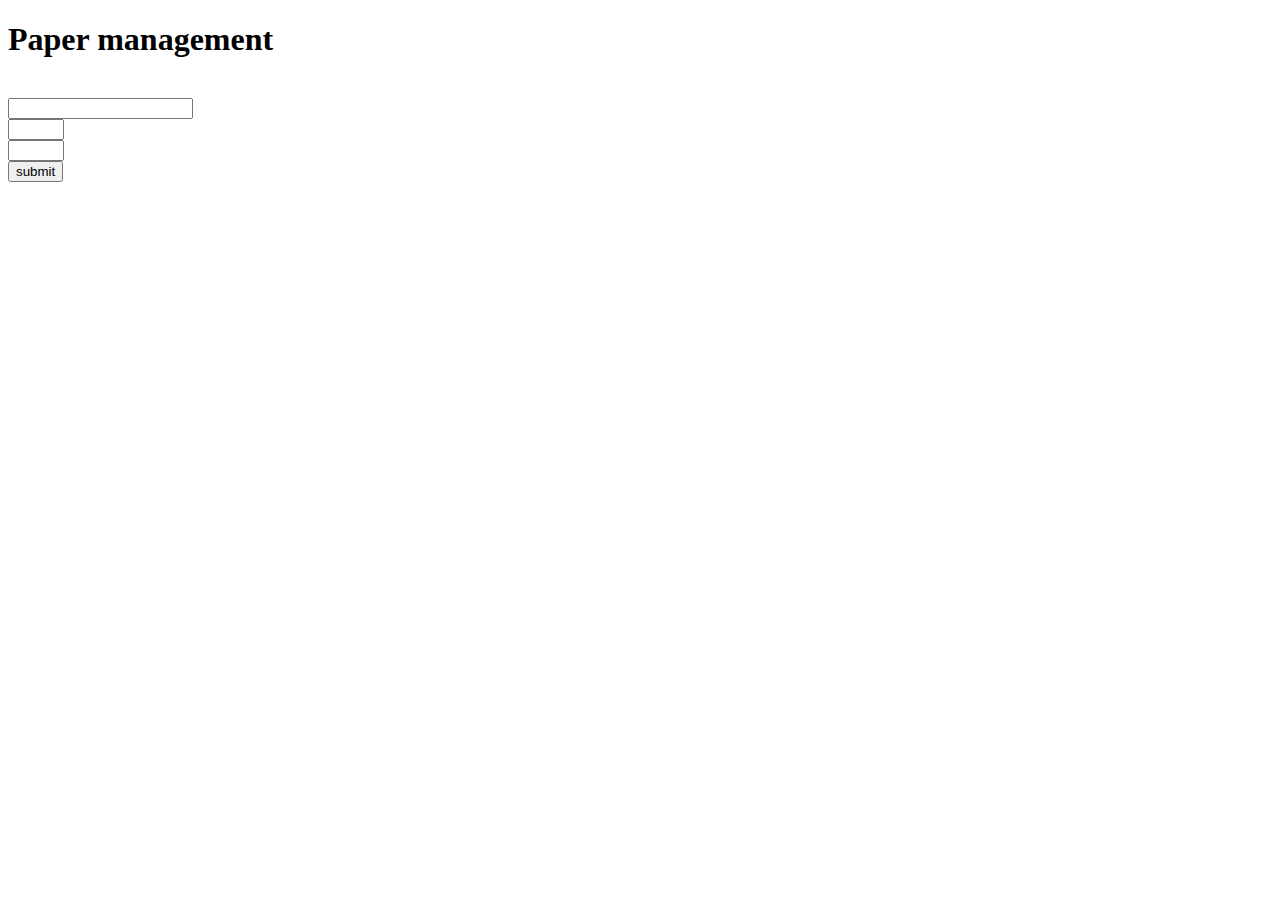
<file: PaperProjectWeb/index.html>
<!DOCTYPE html>
<html xmlns="http://www.w3.org/1999/html">
<head>
  <meta charset="UTF-8">
  <title>Paper project</title>
      <!--<link rel="stylesheet" href="css/style.css">-->
</head>
<?php

?>
<body>
  <h1>Paper management</h1>
  <!--<input id="tab1" type="radio" name="tabs">-->
  <!--<label for="tab1">Add course</label>-->

  <!--<input id="tab2" type="radio" name="tabs">-->
  <!--<label for="tab2">Add subject</label>-->

  <!--<input id="tab3" type="radio" name="tabs" checked>-->
  <!--<label for="tab3">Add paper</label>-->

  <!--<input id="tab4" type="radio" name="tabs">-->
  <!--<label for="tab4">Make paper</label>-->
    </br><input type="text" name="addcoursetxt"></br>
    <input type="number" name="semstart" max="10" min="1"></br>
    <input type="number" name="semend" min="1" max="10"></br>
  <input type="submit" value="submit"></br>
    <!---->
  <!--<section id="content2">-->
    <!--<p>-->
      <!--Bacon ipsum dolor sit amet landjaeger sausage brisket, jerky drumstick fatback boudin ball tip turducken. Pork belly meatball t-bone bresaola tail filet mignon kevin turkey ribeye shank flank doner cow kielbasa shankle. Pig swine chicken hamburger, tenderloin turkey rump ball tip sirloin frankfurter meatloaf boudin brisket ham hock. Hamburger venison brisket tri-tip andouille pork belly ball tip short ribs biltong meatball chuck. Pork chop ribeye tail short ribs, beef hamburger meatball kielbasa rump corned beef porchetta landjaeger flank. Doner rump frankfurter meatball meatloaf, cow kevin pork pork loin venison fatback spare ribs salami beef ribs.-->
    <!--</p>-->
    <!--<p>-->
      <!--Jerky jowl pork chop tongue, kielbasa shank venison. Capicola shank pig ribeye leberkas filet mignon brisket beef kevin tenderloin porchetta. Capicola fatback venison shank kielbasa, drumstick ribeye landjaeger beef kevin tail meatball pastrami prosciutto pancetta. Tail kevin spare ribs ground round ham ham hock brisket shoulder. Corned beef tri-tip leberkas flank sausage ham hock filet mignon beef ribs pancetta turkey.-->
    <!--</p>-->
  <!--</section>-->
    <!---->
  <!--<section id="content3">-->
    <!--<p>-->
      <!--Bacon ipsum dolor sit amet beef venison beef ribs kielbasa. Sausage pig leberkas, t-bone sirloin shoulder bresaola. Frankfurter rump porchetta ham. Pork belly prosciutto brisket meatloaf short ribs.-->
    <!--</p>-->
    <!--<p>-->
      <!--Brisket meatball turkey short loin boudin leberkas meatloaf chuck andouille pork loin pastrami spare ribs pancetta rump. Frankfurter corned beef beef tenderloin short loin meatloaf swine ground round venison.-->
    <!--</p>-->
  <!--</section>-->
    <!---->
  <!--<section id="content4">-->
    <!--<p>-->
      <!--Bacon ipsum dolor sit amet landjaeger sausage brisket, jerky drumstick fatback boudin ball tip turducken. Pork belly meatball t-bone bresaola tail filet mignon kevin turkey ribeye shank flank doner cow kielbasa shankle. Pig swine chicken hamburger, tenderloin turkey rump ball tip sirloin frankfurter meatloaf boudin brisket ham hock. Hamburger venison brisket tri-tip andouille pork belly ball tip short ribs biltong meatball chuck. Pork chop ribeye tail short ribs, beef hamburger meatball kielbasa rump corned beef porchetta landjaeger flank. Doner rump frankfurter meatball meatloaf, cow kevin pork pork loin venison fatback spare ribs salami beef ribs.-->
    <!--</p>-->
    <!--<p>-->
      <!--Jerky jowl pork chop tongue, kielbasa shank venison. Capicola shank pig ribeye leberkas filet mignon brisket beef kevin tenderloin porchetta. Capicola fatback venison shank kielbasa, drumstick ribeye landjaeger beef kevin tail meatball pastrami prosciutto pancetta. Tail kevin spare ribs ground round ham ham hock brisket shoulder. Corned beef tri-tip leberkas flank sausage ham hock filet mignon beef ribs pancetta turkey.-->
    <!--</p>-->
  <!--</section>-->
</body>
</html>
</file>
<file: PaperProjectWeb/css/style.css>
@import url("https://fonts.googleapis.com/css?family=Open+Sans:400,600,700");
@import url("https://maxcdn.bootstrapcdn.com/font-awesome/4.7.0/css/font-awesome.min.css");
*, *:before, *:after {

  padding: 200px;
  box-sizing: border-box;
}


html, body {
  height: 100vh;
  padding: 200px;
  margin: 50px;
}

body {
  font: 50px/1 'Open Sans', sans-serif;
  color: #555;
  background: #eee;
}

h1 {
  padding: 50px 0;
  font-weight: 400;
  text-align: center;
}

p {
  margin: 0 0 20px;
  line-height: 1.5;
}

main {
  min-width: 320px;
  max-width: 800px;

  margin: 0 auto;
  background: #fff;
}

section {
  display: none;
  padding: 50px;
  /*padding: 20px 0 0;*/
  border-top: 1px solid #ddd;
}

label {
  display: inline-block;
  margin: 0 0 -1px;
  padding: 15px 25px;
  font-weight: 600;
  text-align: center;
  color: #bbb;
  border: 1px solid transparent;
}

label:before {
  font-family: fontawesome;
  font-weight: normal;
  margin-right: 10px;
}

label[for*='1']:before {
  content: '\f1cb';
}

label[for*='2']:before {
  content: '\f17d';
}

label[for*='3']:before {
  content: '\f16b';
}

label[for*='4']:before {
  content: '\f1a9';
}

label:hover {
  color: #888;
  cursor: pointer;
}

input:checked + label {
  color: #555;
  border: 1px solid #ddd;
  border-top: 2px solid orange;
  border-bottom: 1px solid #fff;
}

#tab1:checked ~ #content1,
#tab2:checked ~ #content2,
#tab3:checked ~ #content3,
#tab4:checked ~ #content4 {
  display: none;
}

@media screen and (max-width: 650px) {
  label {
    font-size: 0;
  }

  label:before {
    margin: 0;
    font-size: 18px;
  }
}
@media screen and (max-width: 400px) {
  label {
    padding: 15px;
  }
}
</file>
